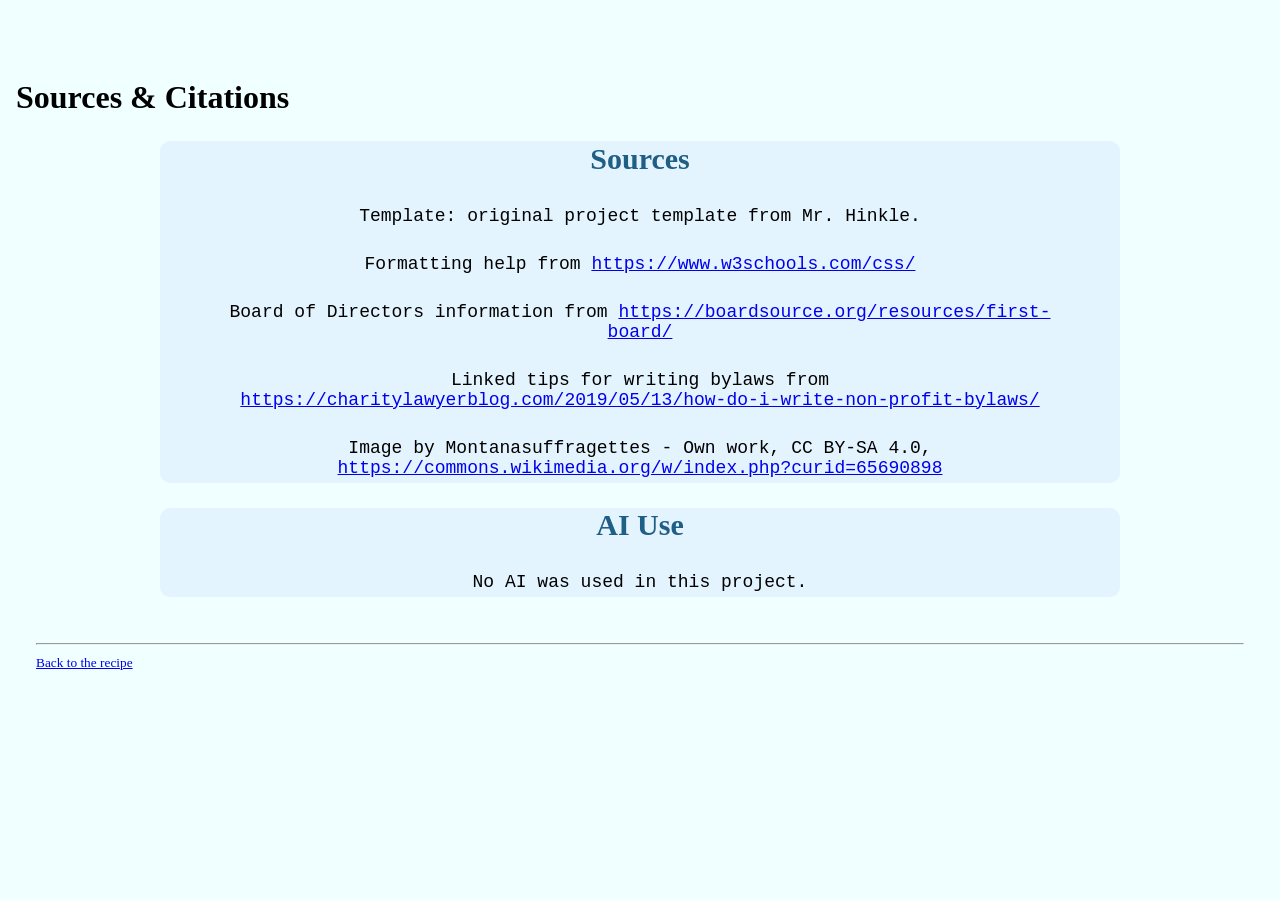
<file: citations.html>
<!DOCTYPE html>
<html lang="en">
  <head>
    <meta charset="utf-8">
    <meta name="viewport" content="width=device-width, initial-scale=1">
    <title>Sources &amp; Citations</title>
    <!-- This page uses the same stylesheet as your recipe,
     so it will match your design automatically. -->
    <link rel="stylesheet" type="text/css" href="styles.css">
  </head>
  <body>
    <h1>Sources &amp; Citations</h1>
    <section class="s1p1">
      <h2 class="c">Sources</h2>
      <p>Template: original project template from Mr. Hinkle.</p>
      <p>Formatting help from <a href="//www.w3schools.com/css/">https://www.w3schools.com/css/</a></p>
      <p>Board of Directors information from <a href="https://boardsource.org/resources/first-board/">https://boardsource.org/resources/first-board/</a></p>
      <p>Linked tips for writing bylaws from <a href="https://charitylawyerblog.com/2019/05/13/how-do-i-write-non-profit-bylaws/">https://charitylawyerblog.com/2019/05/13/how-do-i-write-non-profit-bylaws/</a></p>
      <p>Image by Montanasuffragettes - Own work, CC BY-SA 4.0,
      <a href="https://commons.wikimedia.org/w/index.php?curid=65690898">
      https://commons.wikimedia.org/w/index.php?curid=65690898</a></p>
    </section>
    <section class="s1p1">
      <h2 class="c">AI Use</h2>
      <p>No AI was used in this project.</p>
      <!-- If you used AI, replace the line above and describe
       what you used it for, e.g.
       "Brainstormed ingredient ideas with ChatGPT." -->
    </section>
    <footer>
      <hr>
      <small>
        <a href="index.html">Back to the recipe</a>
      </small>
    </footer>
  </body>
</html>
</file>
<file: styles.css>
main {
  background-color: azure;
  color: cadetblue;
  padding: 50px 8px;
}
body {
  background-color: azure;
  padding: 50px 8px;
}
section.s1p1 {
  background-color: rgb(228, 244, 255);
  padding-inline: 50px;
  padding-block: 0px;
  margin-inline: auto;
  margin-block: 15px;
  height: fit-content;
  width: 860px;
  text-align: center;
  border-style: solid;
  border-radius: 10px;
  border: 50px, rgb(101, 184, 172);
}
section.s1p2 {
  background-color: rgb(228, 244, 255);
  padding-inline: 50px;
  padding-block: 0px;
  margin-inline: auto;
  margin-block: 15px;
  height: fit-content;
  width: 890px;
  text-align: center;
  border-style: solid;
  border-radius: 10px;
  border: 50px, rgb(101, 184, 172);
}
section.s2 {
  background-color: rgb(228, 244, 255);
  padding-inline: 40px;
  padding-block: 0.5px;
  margin-inline: auto;
  margin-block: 15px;
  height: 150px;
  width: 700px;
  border-style: solid;
  border-radius: 15px;
  display: flex;
}
section.s3 {
  background-color: rgb(228, 244, 255);
  padding-inline: 50px;
  padding-block: 0.5px;
  margin-inline: auto;
  margin-block: 10px;
  height: fit-content;
  width: 800px;
  border-style: solid;
  border-radius: 10px;
  text-align: left;
}
section.s4 {
  background-color: rgb(228, 244, 255);
  padding-inline: 50px;
  padding-block: 0.5px;
  margin-inline: auto;
  margin-block: 10px;
  height: fit-content;
  width: 800px;
  border-style: solid;
  border-radius: 10px;
  text-align: right;
}
section.s5 {
  background-color: rgb(228, 244, 255);
  padding-inline: 70px;
  padding-block: 70px;
  margin-inline: auto;
  margin-block: 10px;
  height: fit-content;
  width: fit-content;
  border-style: solid;
  border-radius: 10px;
  text-align: center;
}
h1.top {
  padding-inline: 3px;
  padding-top: 0.5px;
  padding-bottom: 0.5px;
  font-family: "Edu QLD Hand", cursive;
  font-size: 65px;
  font-weight: 400px;
  font-style: normal;
  font-variant: small-caps;
  color: rgb(20, 64, 91);
}
h1.bottom {
  padding-inline: 3px;
  padding-top: 0.5px;
  padding-bottom: 0.5px;
  font-family: "Edu QLD Hand", cursive;
  font-size: 40px;
  font-weight: 400px;
  font-style: normal;
  font-variant: small-caps;
  color: rgb(20, 64, 91);
}
h2.r {
  padding-inline: 3px;
  padding-top: 0.5px;
  padding-bottom: 0.5px;
  font-family: fantasy;
  font-size: 26px;
  font-weight: 1100px;
  color: rgb(31, 94, 133);
}
h2.c {
  padding-inline: 3px;
  padding-top: 0.5px;
  padding-bottom: 0px;
  font-family: fantasy;
  font-size: 30px;
  font-weight: 1200px;
  color: rgb(31, 94, 133);
}
h3 {
  font-family: 'Courier New', Courier, monospace;
  font-size: 25px;
  color: rgb(9, 56, 70);
  padding-inline: 10px;

}
h4 {
  font-family: 'Courier New', Courier, monospace;
  font-size: 25px;
  color: rgb(9, 56, 70);
  padding-inline: 10px;
  align-self: center;
}
p {
  font-family: 'Courier New', Courier, monospace;
  font-size: 18px;
  color: black;
  padding-inline: 12px;
  padding-block: 5px
}
footer {
  background-color: azure;
  padding: 20px;
}
ul.l1 {
  font-family: 'Courier New', Courier, monospace;
  font-size: 18px;
  color: black;
  margin-block: auto;
  align-items: center;
}
</file>
